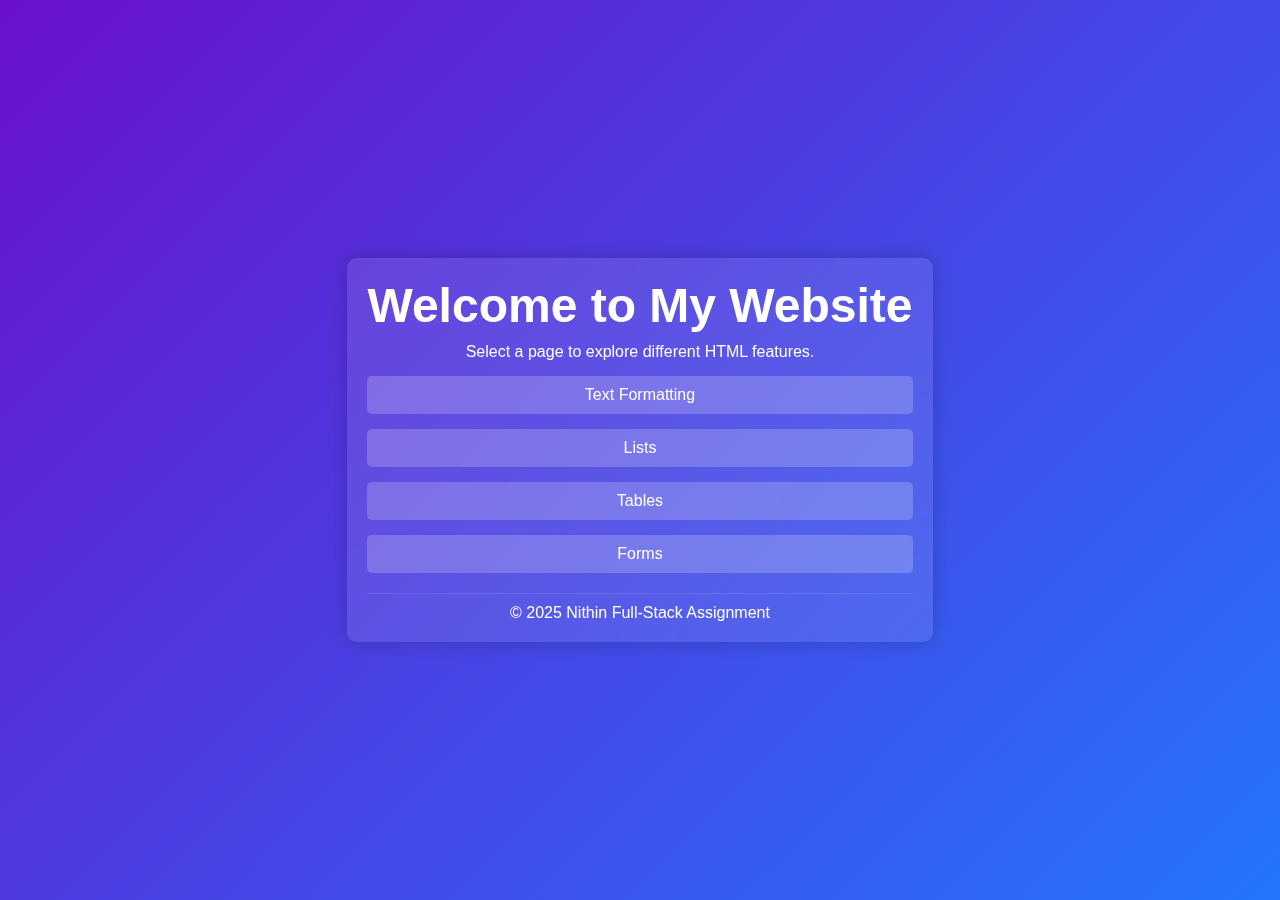
<file: full/index.html>
<!DOCTYPE html>
<html lang="en">
<head>
    <meta charset="UTF-8">
    <meta name="viewport" content="width=device-width, initial-scale=1.0">
    <title>Landing Page</title>
    <link rel="stylesheet" href="styles.css"> <!-- External CSS -->
    <style>
        /* Internal CSS */
        header h1 {
            font-size: 3rem;
            animation: float 3s ease-in-out infinite;
        }
        @keyframes float {
            0%, 100% { transform: translateY(0); }
            50% { transform: translateY(-10px); }
        }
    </style>
</head>
<body>
    <div class="container">
        <header>
            <h1>Welcome to My Website</h1>
            <p>Select a page to explore different HTML features.</p>
        </header>
        <nav>
            <div> 
                <a href="text-format.html">Text Formatting</a>
                <a href="lists.html">Lists</a>
            </div>
            
           <div> 
            <a href="tables.html">Tables</a>
            <a href="forms.html">Forms</a>
        </div>
           
        </nav>
        <footer>
            <p>&copy; 2025 Nithin Full-Stack Assignment</p>
        </footer>
    </div>
</body>
</html>
</file>
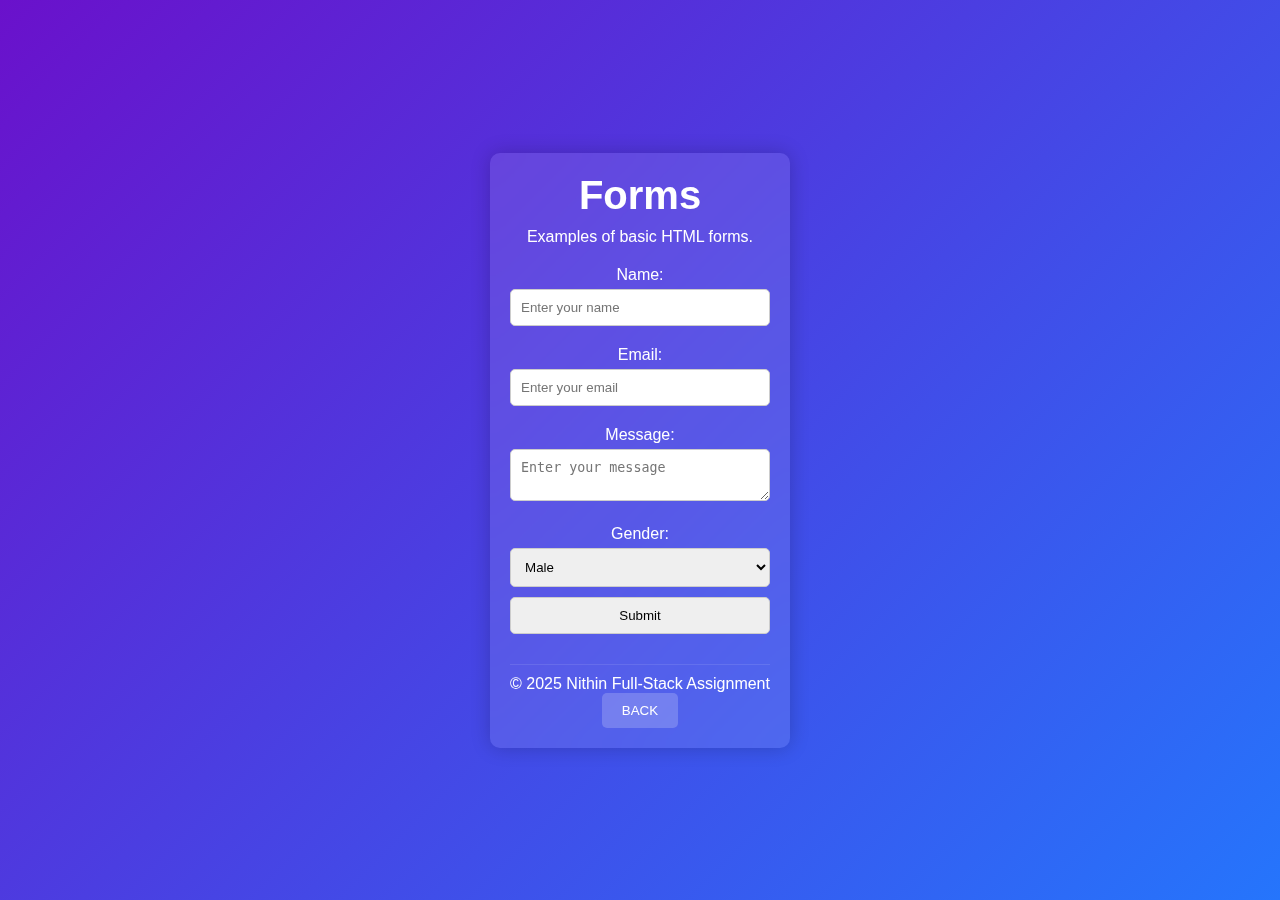
<file: full/forms.html>
<!DOCTYPE html>
<html lang="en">
<head>
    <meta charset="UTF-8">
    <meta name="viewport" content="width=device-width, initial-scale=1.0">
    <title>Forms</title>
    <link rel="stylesheet" href="styles.css"> <!-- External CSS -->
    <style>
        /* Internal CSS */
        form {
            margin-top: 20px;
        }
        label {
            display: block;
            margin: 10px 0 5px;
        }
        input, textarea, select {
            width: 100%;
            padding: 10px;
            margin-bottom: 10px;
            border-radius: 5px;
            border: 1px solid #ccc;
        }
    </style>
</head>
<body>
    <div class="container">
        <header>
            <h1>Forms</h1>
            <p>Examples of basic HTML forms.</p>
        </header>
        <main>
            <form>
                <label for="name">Name:</label>
                <input type="text" id="name" name="name" placeholder="Enter your name">

                <label for="email">Email:</label>
                <input type="email" id="email" name="email" placeholder="Enter your email">

                <label for="message">Message:</label>
                <textarea id="message" name="message" placeholder="Enter your message"></textarea>

                <label for="gender">Gender:</label>
                <select id="gender" name="gender">
                    <option value="male">Male</option>
                    <option value="female">Female</option>
                    <option value="other">Other</option>
                </select>

                <input type="submit" value="Submit">
            </form>
        </main>
        <footer>
            <p>&copy; 2025 Nithin Full-Stack Assignment</p>
            <button onclick="window.location.href='index.html'">BACK</button>
        </footer>
    </div>
</body>
</html>
</file>
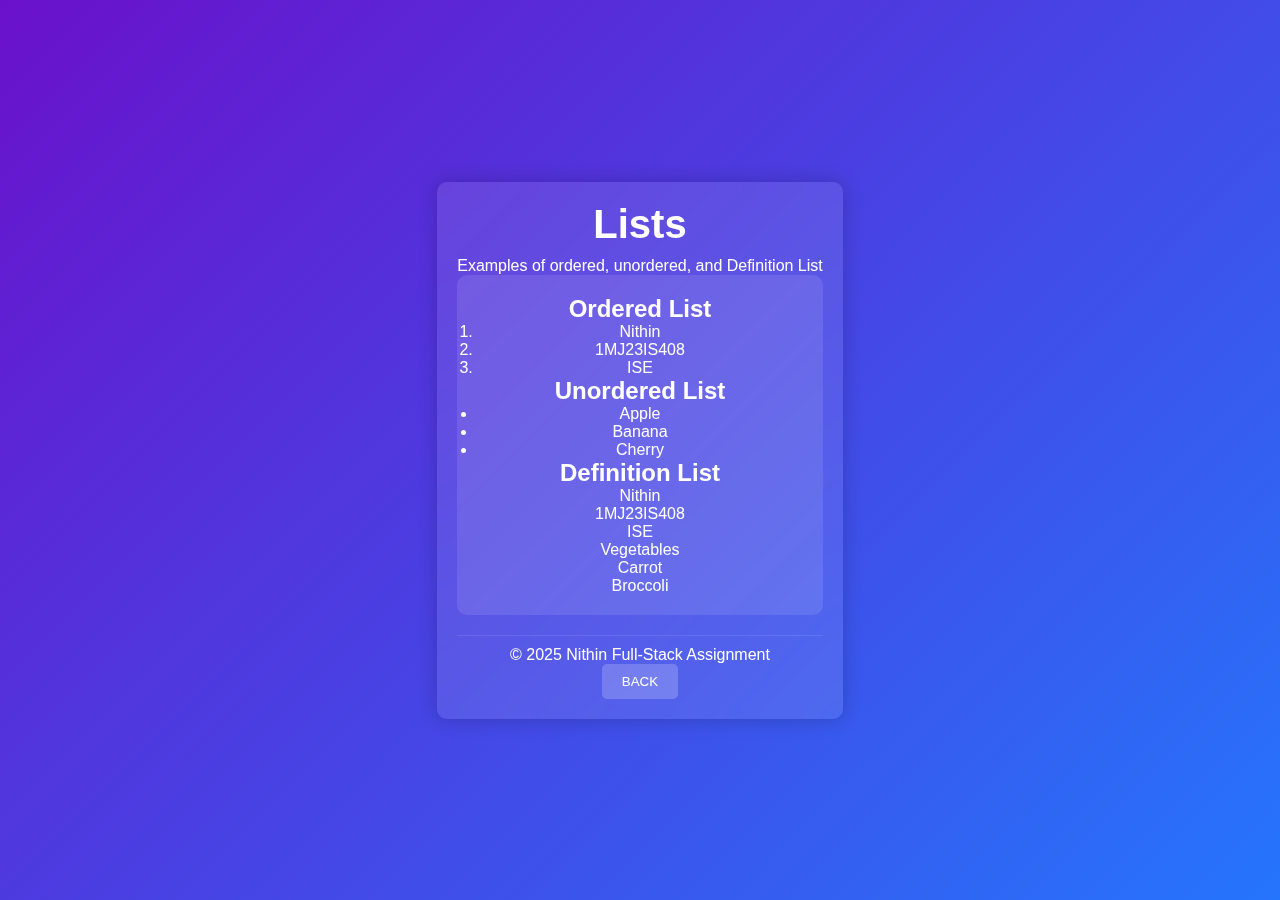
<file: full/lists.html>
<!DOCTYPE html>
<html lang="en">
<head>
    <meta charset="UTF-8">
    <meta name="viewport" content="width=device-width, initial-scale=1.0">
    <title>Lists</title>
    <link rel="stylesheet" href="styles.css"> <!-- External CSS -->
    <style>
        /* Internal CSS */
        main {
            padding: 20px;
            background: rgba(255, 255, 255, 0.1);
            border-radius: 10px;
        }
    </style>
</head>
<body>
    <div class="container">
        <header>
            <h1>Lists</h1>
            <p>Examples of ordered, unordered, and Definition List</p>
        </header>
        <main>
            <div><h2>Ordered List</h2>
                <ol>
                    <li>Nithin</li>
                    <li>1MJ23IS408</li>
                    <li>ISE</li>
                </ol></div>
            <div><h2>Unordered List</h2>
                <ul>
                    <li>Apple</li>
                    <li>Banana</li>
                    <li>Cherry</li>
                </ul></div>
            <div><h2>Definition List</h2>
                <dl>
                    <dt>Nithin</dt>
                    <dd>1MJ23IS408</dd>
                    <dd>ISE</dd>
                    <dt>Vegetables</dt>
                    <dd>Carrot</dd>
                    <dd>Broccoli</dd>
                </dl></div>
                
            
        </main>
        <footer>
            <p>&copy; 2025 Nithin Full-Stack Assignment</p>
            <button onclick="window.location.href='index.html'">BACK</button>
        </footer>
    </div>
</body>
</html>
</file>
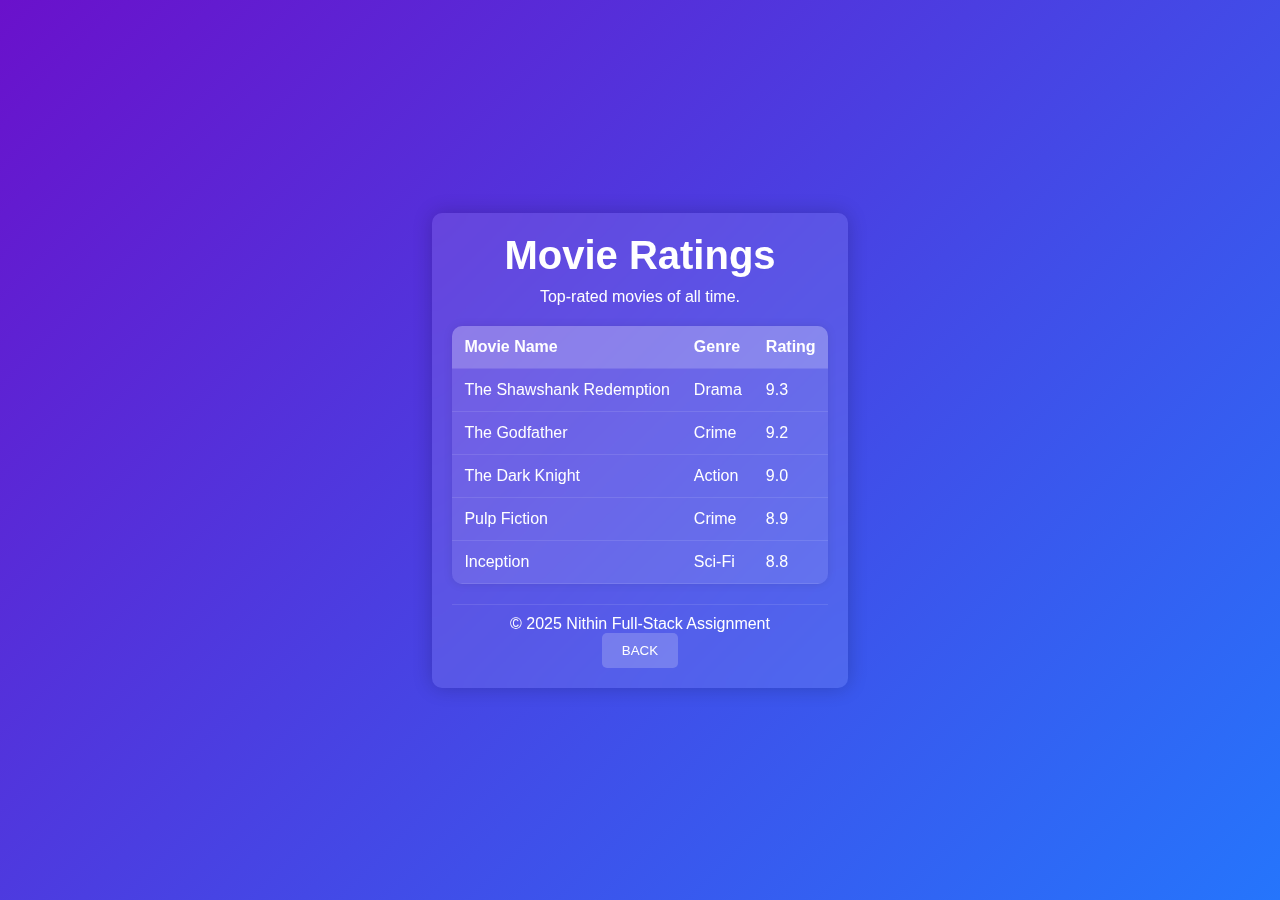
<file: full/tables.html>
<!DOCTYPE html>
<html lang="en">
<head>
    <meta charset="UTF-8">
    <meta name="viewport" content="width=device-width, initial-scale=1.0">
    <title>Tables Example</title>
    <link rel="stylesheet" href="styles.css"> <!-- Link to CSS -->
    <style>/* Table Styles */
        table {
            width: 100%;
            border-collapse: collapse;
            margin: 20px 0;
            background: rgba(255, 255, 255, 0.1); /* Semi-transparent background */
            border-radius: 10px;
            overflow: hidden;
            box-shadow: 0 0 10px rgba(0, 0, 0, 0.1);
        }
        
        th, td {
            padding: 12px;
            text-align: left;
            border-bottom: 1px solid rgba(255, 255, 255, 0.1); /* Light border */
        }
        
        th {
            background: rgba(255, 255, 255, 0.2); /* Slightly darker background for headers */
            font-weight: bold;
        }
        
        tr:hover {
            background: rgba(255, 255, 255, 0.05); /* Hover effect for rows */
        }</style>
</head>
<body>
    <div class="container">
        <header>
            <h1>Movie Ratings</h1>
            <p>Top-rated movies of all time.</p>
        </header>
        <main>
            <section>
                <table>
                    <thead>
                        <tr>
                            <th>Movie Name</th>
                            <th>Genre</th>
                            <th>Rating</th>
                        </tr>
                    </thead>
                    <tbody>
                        <tr>
                            <td>The Shawshank Redemption</td>
                            <td>Drama</td>
                            <td>9.3</td>
                        </tr>
                        <tr>
                            <td>The Godfather</td>
                            <td>Crime</td>
                            <td>9.2</td>
                        </tr>
                        <tr>
                            <td>The Dark Knight</td>
                            <td>Action</td>
                            <td>9.0</td>
                        </tr>
                        <tr>
                            <td>Pulp Fiction</td>
                            <td>Crime</td>
                            <td>8.9</td>
                        </tr>
                        <tr>
                            <td>Inception</td>
                            <td>Sci-Fi</td>
                            <td>8.8</td>
                        </tr>
                    </tbody>
                </table>
            </section>
        </main>
        <footer>
            <p>&copy; 2025 Nithin Full-Stack Assignment</p>
            <button onclick="window.location.href='index.html'">BACK</button>
        </footer>
    </div>
</body>
</file>
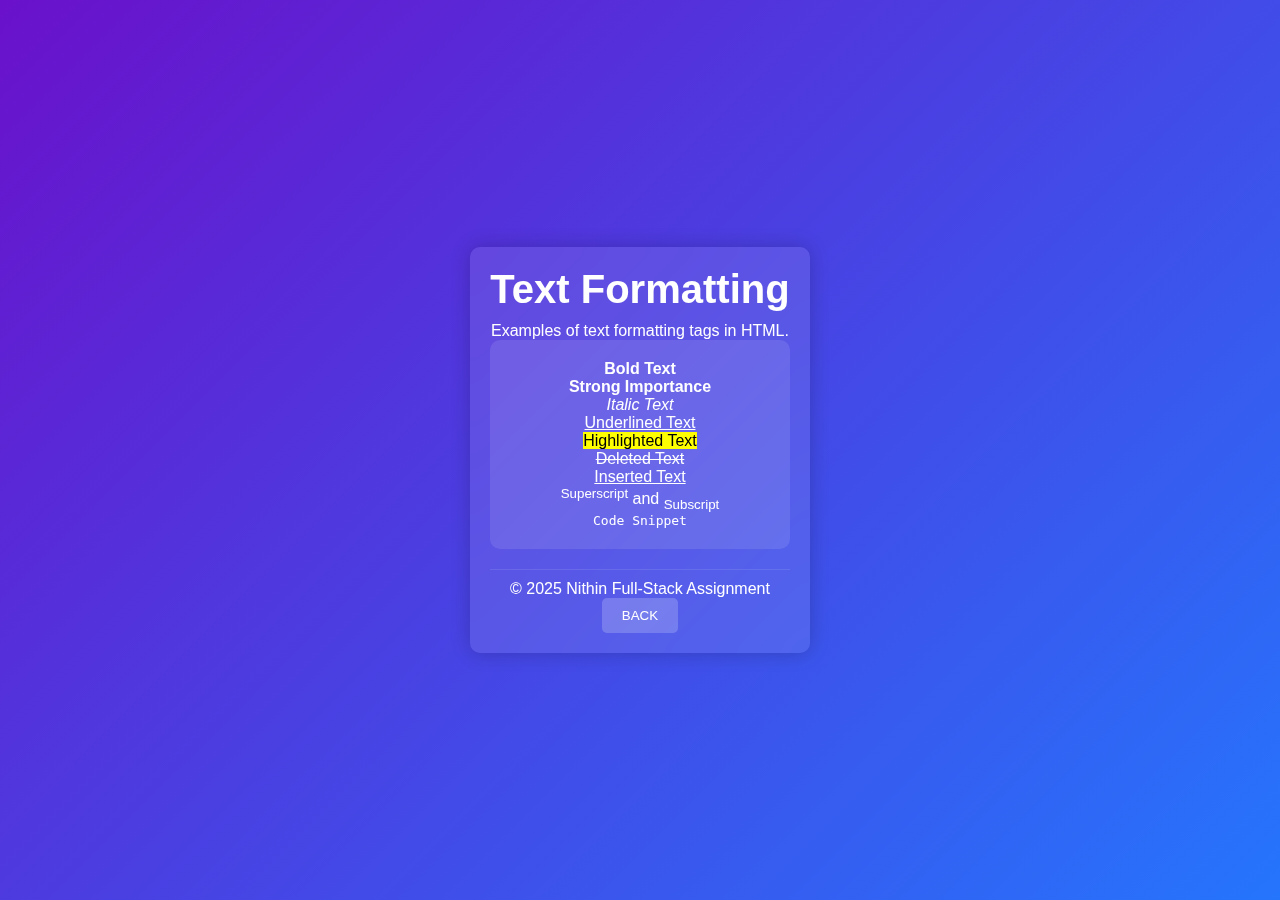
<file: full/text-format.html>
<!DOCTYPE html>
<html lang="en">
<head>
    <meta charset="UTF-8">
    <meta name="viewport" content="width=device-width, initial-scale=1.0">
    <title>Text Formatting</title>
    <link rel="stylesheet" href="styles.css"> <!-- External CSS -->
    <style>
        /* Internal CSS */
        main {
            padding: 20px;
            background: rgba(255, 255, 255, 0.1);
            border-radius: 10px;
        }
    </style>
</head>
<body>
    <div class="container">
        <header>
            <h1>Text Formatting</h1>
            <p>Examples of text formatting tags in HTML.</p>
        </header>
        <main>
            <p><b>Bold Text</b></p>
            <p><strong>Strong Importance</strong></p>
            <p><i>Italic Text</i></p>
            <p><u>Underlined Text</u></p>
            <p><mark>Highlighted Text</mark></p>
            <p><del>Deleted Text</del></p>
            <p><ins>Inserted Text</ins></p>
            <p><sup>Superscript</sup> and <sub>Subscript</sub></p>
            <p><code>Code Snippet</code></p>
        </main>
        <footer>
            <p>&copy; 2025 Nithin Full-Stack Assignment</p>
            <button onclick="window.location.href='index.html'">BACK</button>
        </footer>
    </div>
</body>
</html>
</file>
<file: full/styles.css>
* {
    margin: 0;
    padding: 0;
    box-sizing: border-box;
}

body {
    font-family: 'Poppins', sans-serif;
    background: linear-gradient(135deg, #6a11cb, #2575fc); /* Gradient background */
    color: #fff;
    display: flex;
    justify-content: center;
    align-items: center;
    min-height: 100vh;
}

/* Container with Glass Morphism Effect */
.container {
    max-width: 800px;
    background: rgba(255, 255, 255, 0.1); /* Semi-transparent white */
    padding: 20px;
    border-radius: 10px;
    backdrop-filter: blur(10px); /* Frosted glass effect */
    text-align: center;
    box-shadow: 0 0 20px rgba(0, 0, 0, 0.2); /* Subtle shadow */
}

/* Header with Floating Animation */
header h1 {
    font-size: 2.5rem;
    margin-bottom: 10px;
    animation: float 3s ease-in-out infinite; /* Floating effect */
}

@keyframes float {
    0%, 100% {
        transform: translateY(0);
    }
    50% {
        transform: translateY(-10px);
    }
}

/* Navigation Links with Hover Effect */
nav a {
    display: block;
    margin: 15px 0;
    padding: 10px;
    background: rgba(255, 255, 255, 0.2); /* Semi-transparent background */
    color: #fff;
    text-decoration: none;
    border-radius: 5px;
    transition: background 0.3s ease, transform 0.3s ease;
}

nav a:hover {
    background: rgba(100, 149, 237, 0.3); /* Light blue on hover */
    transform: translateY(-3px); /* Slight lift effect */
}

/* Footer with Subtle Border */
footer {
    margin-top: 20px;
    padding-top: 10px;
    border-top: 1px solid rgba(255, 255, 255, 0.1); /* Light border */
}

/* Buttons with Hover Effect */
button {
    padding: 10px 20px;
    background: rgba(255, 255, 255, 0.2); /* Semi-transparent background */
    color: #fff;
    border: none;
    border-radius: 5px;
    cursor: pointer;
    transition: background 0.3s ease, transform 0.3s ease;
}

button:hover {
    background: rgba(100, 149, 237, 0.3); /* Light blue on hover */
    transform: translateY(-3px); /* Slight lift effect */
}
</file>
